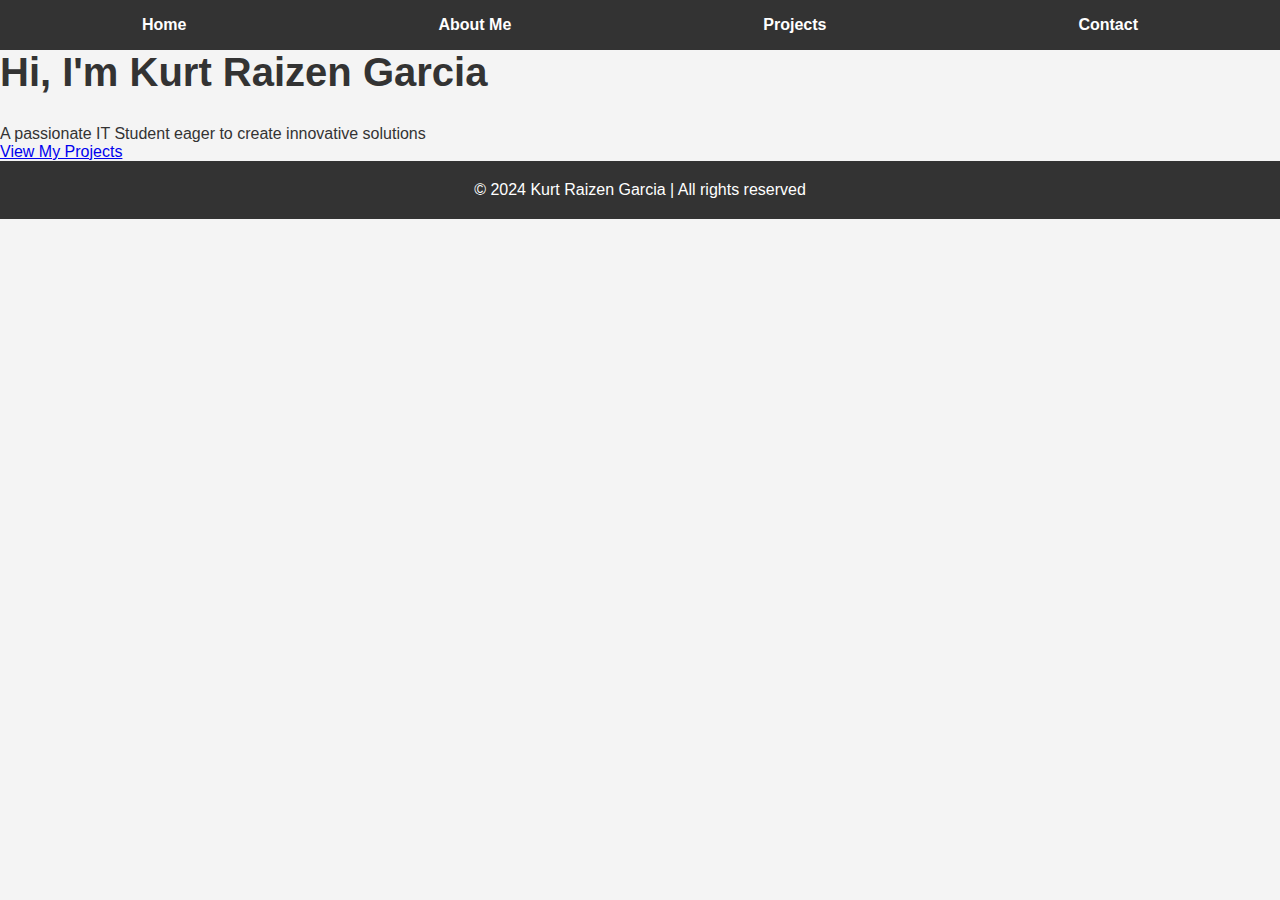
<file: index.html>
<!DOCTYPE html>
<html lang="en">
<head>
    <meta charset="UTF-8">
    <meta name="viewport" content="width=device-width, initial-scale=1.0">
    <title>Kurt Raizen Garcia Portfolio</title>
    <link rel="stylesheet" href="styles.css">
</head>
<body>
    <header>
        <nav>
            <ul>
                <li><a href="index.html">Home</a></li>
                <li><a href="about.html">About Me</a></li>
                <li><a href="projects.html">Projects</a></li>
                <li><a href="contact.html">Contact</a></li>
            </ul>
        </nav>
    </header>
    <section id="hero">
        <h1>Hi, I'm Kurt Raizen Garcia</h1>
        <p>A passionate IT Student eager to create innovative solutions</p>
        <a href="projects.html" class="btn">View My Projects</a>
    </section>
    <footer>
        <p>© 2024 Kurt Raizen Garcia | All rights reserved</p>
    </footer>
</body>
</html>
</file>
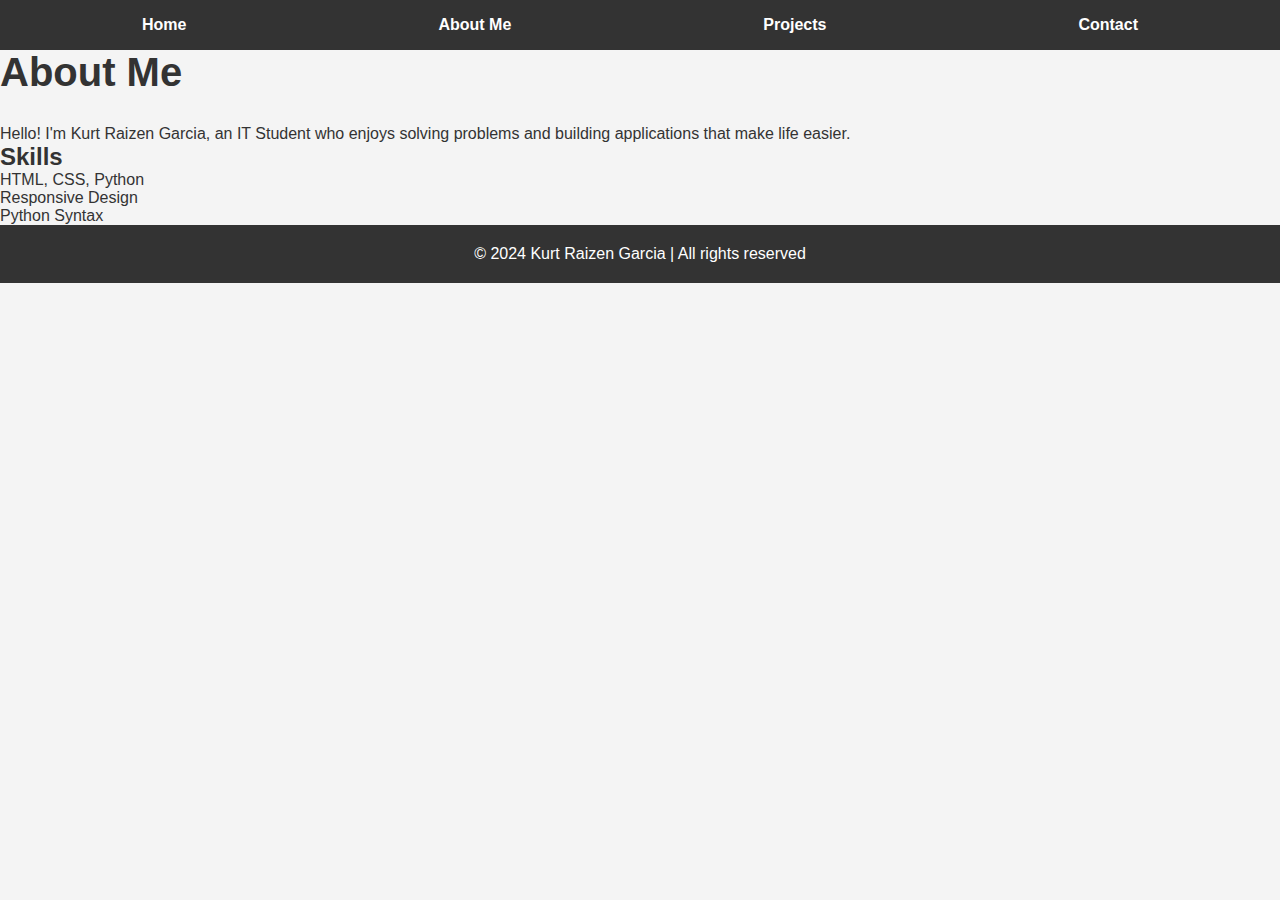
<file: about.html>
<!DOCTYPE html>
<html lang="en">
<head>
    <meta charset="UTF-8">
    <meta name="viewport" content="width=device-width, initial-scale=1.0">
    <title>About Kurt Raizen Garcia</title>
    <link rel="stylesheet" href="styles.css">
</head>
<body>
    <header>
        <nav>
            <ul>
                <li><a href="index.html">Home</a></li>
                <li><a href="about.html">About Me</a></li>
                <li><a href="projects.html">Projects</a></li>
                <li><a href="contact.html">Contact</a></li>
            </ul>
        </nav>
    </header>
    <section id="about">
        <h1>About Me</h1>
        <p>Hello! I'm Kurt Raizen Garcia, an IT Student who enjoys solving problems and building applications that make life easier.</p>
        <h2>Skills</h2>
        <ul>
            <li>HTML, CSS, Python</li>
            <li>Responsive Design</li>
            <li>Python Syntax</li>
            
        </ul>
    </section>
    <footer>
        <p>© 2024 Kurt Raizen Garcia | All rights reserved</p>
    </footer>
</body>
</html>
</file>
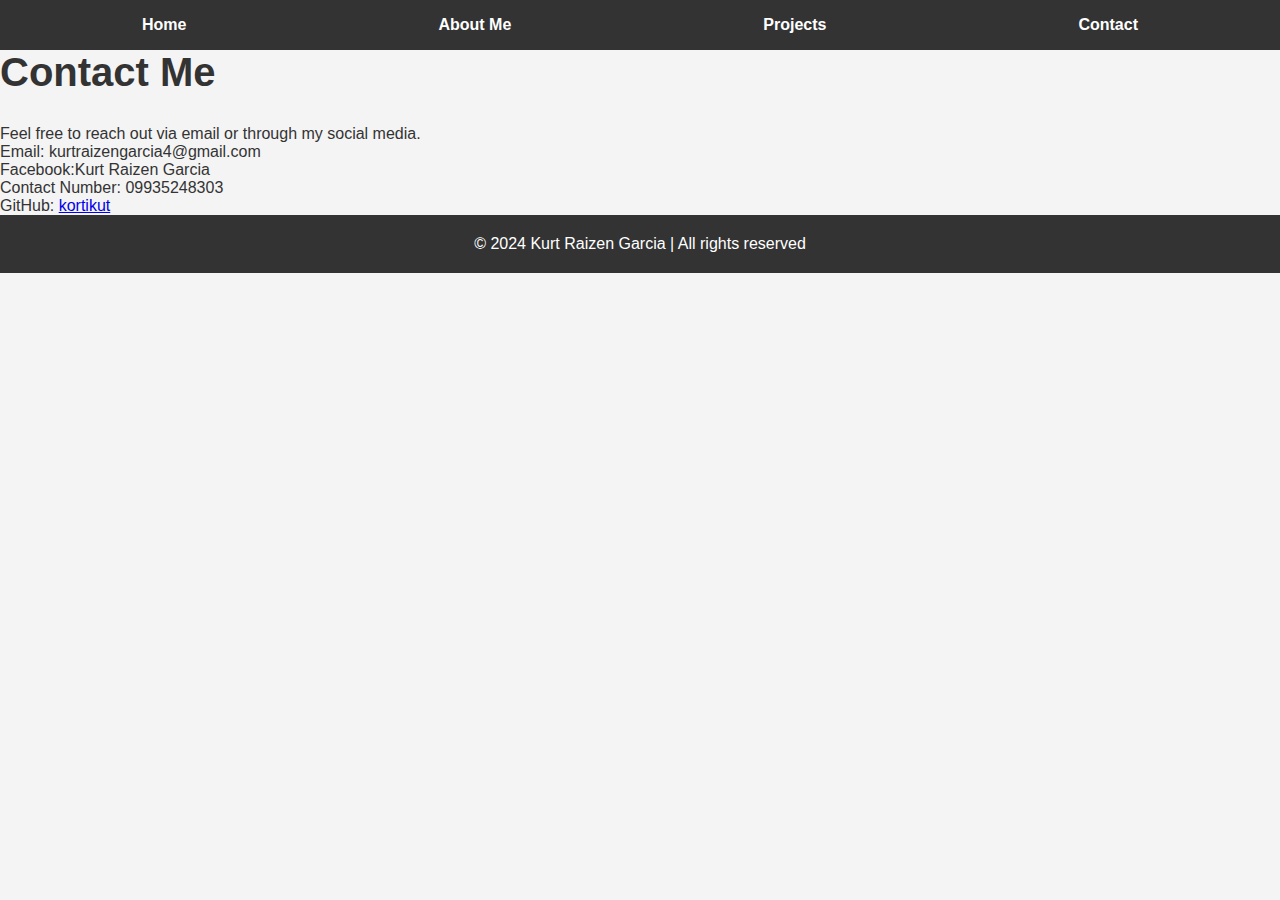
<file: contact.html>
<!DOCTYPE html>
<html lang="en">
<head>
    <meta charset="UTF-8">
    <meta name="viewport" content="width=device-width, initial-scale=1.0">
    <title>Contact - Kurt Raizen Garcia</title>
    <link rel="stylesheet" href="styles.css">
</head>
<body>
    <header>
        <nav>
            <ul>
                <li><a href="index.html">Home</a></li>
                <li><a href="about.html">About Me</a></li>
                <li><a href="projects.html">Projects</a></li>
                <li><a href="contact.html">Contact</a></li>
            </ul>
        </nav>
    </header>
    <section id="contact">
        <h1>Contact Me</h1>
        <p>Feel free to reach out via email or through my social media.</p>
        <ul>
            <li>Email: <b></b>kurtraizengarcia4@gmail.com</b></li>
            <li>Facebook:<b></b>Kurt Raizen Garcia</b></li>
            <li>Contact Number: <b></b>09935248303</b></li>
            <li>GitHub: <a href="https://github.com/kortikut">kortikut</a></li>
            
        </ul>
    </section>
    <footer>
        <p>© 2024 Kurt Raizen Garcia | All rights reserved</p>
    </footer>
</body>
</html>
</file>
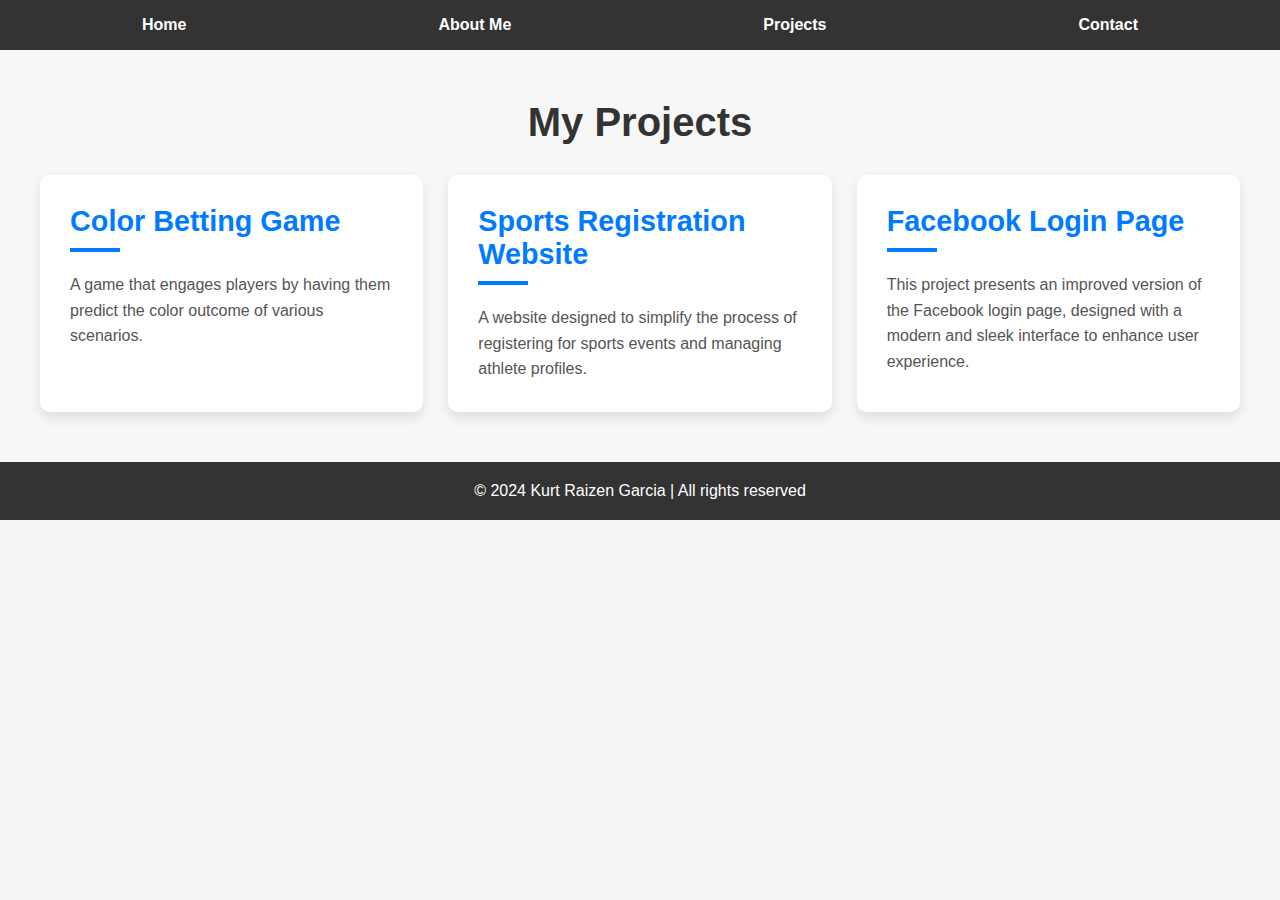
<file: projects.html>
<!DOCTYPE html>
<html lang="en">
<head>
    <meta charset="UTF-8">
    <meta name="viewport" content="width=device-width, initial-scale=1.0">
    <title>Projects - Kurt Raizen Garcia</title>
    <link rel="stylesheet" href="styles.css">
</head>
<body>
    <header>
        <nav>
            <ul>
                <li><a href="index.html">Home</a></li>
                <li><a href="about.html">About Me</a></li>
                <li><a href="projects.html">Projects</a></li>
                <li><a href="contact.html">Contact</a></li>
            </ul>
        </nav>
    </header>
    <section id="projects">
        <h1>My Projects</h1>
        <div class="projects-container">
            <div class="project-card">
                <h2>Color Betting Game</h2>
                <div class="divider"></div>
                <p>A game that engages players by having them predict the color outcome of various scenarios.</p>
            </div>
            <div class="project-card">
                <h2>Sports Registration Website</h2>
                <div class="divider"></div>
                <p>A website designed to simplify the process of registering for sports events and managing athlete profiles.</p>
            </div>
            <div class="project-card">
                <h2>Facebook Login Page</h2>
                <div class="divider"></div>
                <p>This project presents an improved version of the Facebook login page, designed with a modern and sleek interface to enhance user experience.</p>
            </div>
        </div>
    </section>
    <footer>
        <p>© 2024 Kurt Raizen Garcia | All rights reserved</p>
    </footer>
</body>
</html>
</file>
<file: styles.css>
/* Reset & Global Styling */
* {
    margin: 0;
    padding: 0;
    box-sizing: border-box;
}

body {
    font-family: 'Segoe UI', Tahoma, Geneva, Verdana, sans-serif;
    background-color: #f4f4f4;
    color: #333;
}

header {
    background-color: #333;
    padding: 1rem;
}

nav ul {
    list-style: none;
    display: flex;
    justify-content: space-around;
}

nav ul li a {
    color: #fff;
    text-decoration: none;
    font-weight: bold;
}

nav ul li a:hover {
    text-decoration: underline;
}

/* Projects Section Styling */
#projects {
    text-align: center;
    padding: 50px 20px;
    background-color: #f7f7f7;
}

h1 {
    font-size: 2.5rem;
    margin-bottom: 30px;
    color: #333;
}

.projects-container {
    display: grid;
    grid-template-columns: repeat(auto-fit, minmax(300px, 1fr));
    gap: 25px;
    padding: 0 20px;
}

.project-card {
    background-color: #fff;
    border-radius: 10px;
    padding: 30px;
    box-shadow: 0 6px 12px rgba(0, 0, 0, 0.1);
    transition: transform 0.3s ease, box-shadow 0.3s ease, background-color 0.4s ease;
    text-align: left;
    position: relative;
}

.project-card h2 {
    font-size: 1.8rem;
    margin-bottom: 10px;
    color: #007bff;
}

.divider {
    width: 50px;
    height: 4px;
    background-color: #007bff;
    margin-bottom: 20px;
}

.project-card p {
    font-size: 1rem;
    line-height: 1.6;
    color: #555;
}

.project-card:hover {
    transform: translateY(-10px);
    box-shadow: 0 6px 20px rgba(0, 0, 0, 0.15);
    background-color: #e0f7fa; /* Light cyan background when hovering */
}

.project-card:hover h2 {
    color: #005b99; /* Darker blue on hover */
}

.project-card:hover p {
    color: #333;
}

/* Footer */
footer {
    text-align: center;
    padding: 20px;
    background-color: #333;
    color: white;
}
</file>
